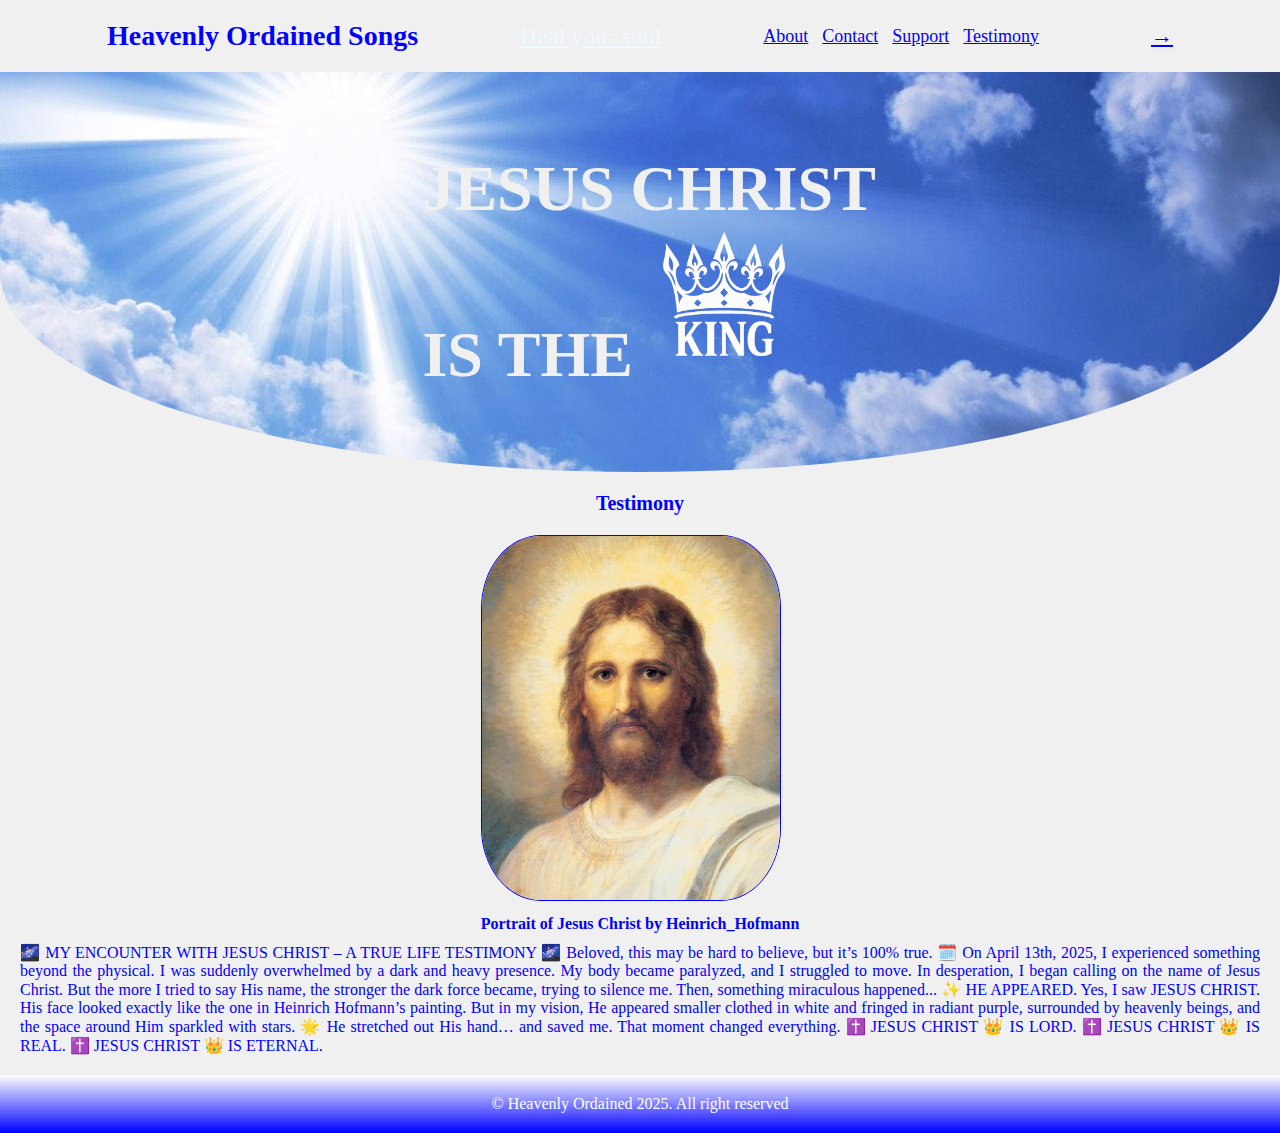
<file: testimony.html>
<!DOCTYPE html>
<html lang="en">
<head>
    <meta charset="UTF-8">
    <meta name="viewport" content="width=device-width, initial-scale=1.0">
    <title>Heavenly Ordained | Oluwaseyi Elujoba</title>
    <meta name="description" content="Heavenly Ordained is a hub for uplifting the spirit with messages of faith, love, and hope. Discover inspiration and healing for your soul.">
    <meta name="keywords" content="Heavenly Ordained, Oluwaseyi Elujoba, christ, faith, inspiration, love, hope">
    <meta name="author" content="Oluwaseyi Elujoba">
    <link rel="stylesheet" href="styles.css">
    <!-- <link rel="preconnect" href="https://fonts.googleapis.com">
    <link rel="preconnect" href="https://fonts.gstatic.com" crossorigin>
    <link href="https://fonts.googleapis.com/css2?family=Merriweather:ital,opsz,wght@0,18..144,300..900;1,18..144,300..900&family=Roboto:ital,wght@0,100..900;1,100..900&display=swap" rel="stylesheet"> -->
    <link rel="stylesheet" href="https://fonts.googleapis.com/css?family=Sofia&effect=fire"> 
    <link rel="stylesheet" href="https://fonts.googleapis.com/css?family=Sofia&effect=neon|outline|emboss|shadow-multiple">
</head>
<body>
    <header>
        <h1>Heavenly Ordained Songs</h1>
        <div class="heal">
            <a href="#heal" class="font-effect-neon" style="color: aliceblue;" href="#heal">Heal your soul</a>
        </div>
        <nav>
            <a href="#">About</a>
            <a href="#">Contact</a>
            <a href="#">Support</a>
            <a href="testimony.html">Testimony</a>
        </nav>
        <a style="font-size: 22px; color: blue;" href="index.html">&rarr;</a>
    </header>
    <main>
        <section class="hero-image">
            <h2 class="font-effect-fire" >JESUS CHRIST <br> IS THE <img src="images/king.png" alt="" width="150"></h2>
        </section>
        <section id="testimony" >
                <h3>Testimony</h3>
            <div class="testimony">
                <div class="christ-image">
                    <img src="images/portrait_jesus_christ_heinrich_hofmann.jpeg" alt="portrait_jesus_christ_heinrich_hofmann" width="300px">
                     <p style="font-weight: bold; margin-top: 10px;" >Portrait of Jesus Christ by Heinrich_Hofmann</p>
                </div>
                    <p>🌌 MY ENCOUNTER WITH JESUS CHRIST – A TRUE LIFE TESTIMONY 🌌

                        Beloved, this may be hard to believe, but it’s 100% true.
                        
                        🗓️ On April 13th, 2025, I experienced something beyond the physical. I was suddenly overwhelmed by a dark and heavy presence. My body became paralyzed, and I struggled to move. In desperation, I began calling on the name of Jesus Christ.
                        
                        But the more I tried to say His name, the stronger the dark force became, trying to silence me.
                        
                        Then, something miraculous happened...
                        
                        ✨ HE APPEARED.
                        
                        Yes, I saw JESUS CHRIST. His face looked exactly like the one in Heinrich Hofmann’s painting. But in my vision, He appeared smaller clothed in white and fringed in radiant purple, surrounded by heavenly beings, and the space around Him sparkled with stars.
                        
                        🌟 He stretched out His hand… and saved me.
                        
                        That moment changed everything.
                        
                        ✝️ JESUS CHRIST 👑 IS LORD.
                        ✝️ JESUS CHRIST 👑 IS REAL.
                        ✝️ JESUS CHRIST 👑 IS ETERNAL.
                        
                        </p>
            </div>
        </section>
    </main>
    <footer>
        <p>&copy; Heavenly Ordained 2025. All right reserved</p>
    </footer>
</body>
</html>
</file>
<file: styles.css>
*{
    padding: 0;
    margin: 0;
    box-sizing: border-box;
}

body{
    /* font-family: 'Poppins', sans-serif; */
    background-color: #f0f0f0;
    color: #333;
    font-family: "Merriweather", serif;
}

header {
    color: blue;
    display: flex;
    align-items: center;
    justify-content: space-evenly;
    padding: 20px;
    gap: 15px;
    flex-wrap: wrap;
}

h1 {
    font-size: 28px;
}

.heal a {
    color: blue;
    font-size: 24px;
}

nav a {
    color: blue;
    font-size: 18px;
    margin-right: 10px;
}

.hero-image {
    background-image: url('images/heavenly-clouds-ri6y62qztejk16mz.jpg');
    height: 400px;
    background-repeat: no-repeat;
    background-position: center;
    background-size: cover;
    margin-bottom: 20px;
    display: flex;
    flex-direction: column;
    justify-content: center;
    align-items: center;
    position: relative;
    border-radius: 0 0 50% 50%;
}

.hero-image h2 {
    color: #f0f0f0;
    font-size: 4rem;
    position: absolute;
    left: 33%;
    /* font-family: "Sofia", sans-serif; */
    
}

#heal h2 {
    text-align: center;
    color: blue;
    font-size: 20px;
    margin-bottom: 20px;
}

#heal h2::before {
    content: '🌌 ';
    /* display: block; */
    width: 50px;
    height: 2px;
    /* background-color: blue; */
    margin: 10px auto;
}

#heal h2::after {
    content: ' 🎚';
    /* display: block; */
    width: 50px;
    height: 2px;
    /* background-color: blue; */
    margin: 10px auto;
}

.songs {
    display: flex;
    justify-content: center;
    gap: 80px;
    flex-wrap: wrap;
}

footer {
    color: white;
    text-align: center;
    padding: 20px;
    position: relative;
    bottom: 0;
    width: 100%;
    background-image: linear-gradient( white, blue);
}

#testimony h3 {
    display: flex;
    justify-content: center;
    color: blue;
    font-size: 20px;
    margin-bottom: 20px;
}

.testimony {
    display: flex;
    justify-content: center;
    flex-wrap: wrap;
    margin: 20px;
    gap: 10px;
}

.testimony img {
    border: 1px solid blue;
    border-radius: 20%;
}

.testimony p {
    text-align: justify;
    color: blue;
}
</file>
